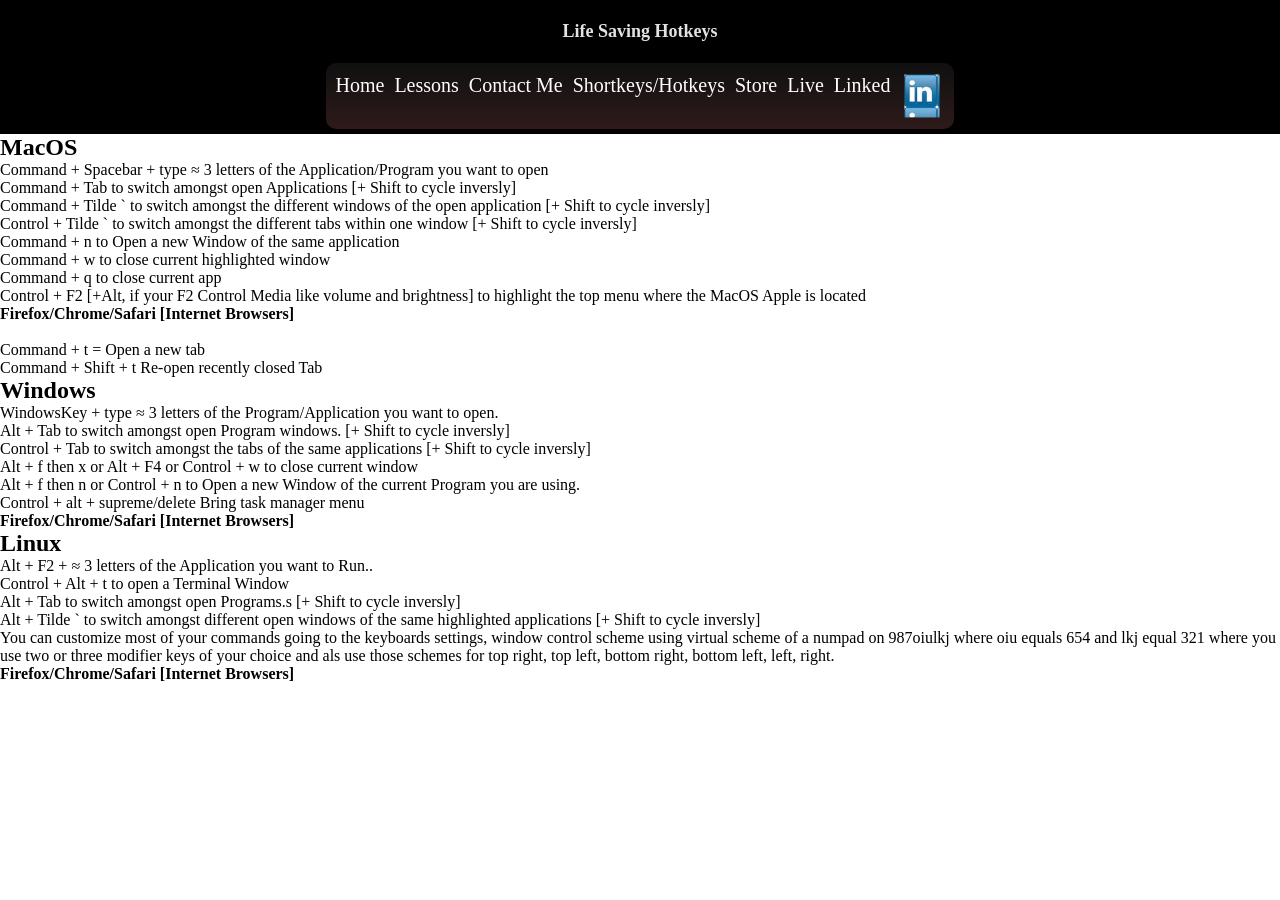
<file: hotkeys.html>
<!DOCTYPE html>

<!--
******************************************************************************************
	Author:	Ciro Pascasio
	Subject: Life Saving HotKeys
	Program:

	Certification:
	I Hereby certify that this work is my own and none of it is the work of any other person
........{ Ciro Pascasio }........
****************************************************************************************
-->
<html lange="en">

<head>
<meta charset="utf-8" />

 <!--css/js files are also supported, you can
 refer them using relative path.
 Save all files first, including html file
 to use this feature.
 Author: Ciro Pascasio
  -->
<link rel="stylesheet" href="">
<link rel="stylesheet" href="includes/index.css" >
</head>

<body>

<div class="title">
<Center>
<h1>
Life Saving Hotkeys
</h1>
</Center>
</div>

<div class="nav">

<center> 
<nav align="center">

<ul>
	<li><a href="index.html">Home</a><ul>
	<li><a href="hotkeys.html">HotKeys</a></li>
        <li><a href="gamelinks.html">Games</a></li>
	</ul></li>     
	<li><a href="includes/lessonlinks.html">Lessons</a></li>
	<li><a href="includes/Pgm6.php">Contact Me</a></li>
	<li><a href="includes/Pgm6.php">Shortkeys/Hotkeys</a></li>
        <li><a href="includes/store.php">Store</a></li>
	<li><a href="includes/Live.html">Live</a></li>
	<li><a href="#">Linked</a></li>
        <li><a id="linkedin" href="#"><span></span></a></li>

</ul>
	
</nav>
</center>
</div>

<div class="left">
<h2>MacOS</h2>
<p>
Command + Spacebar + type ≈  3 letters of the Application/Program you want to open
<br>
Command + Tab to switch amongst open Applications [+ Shift to cycle inversly]
<br>
Command + Tilde ` to switch amongst the different windows of the open application [+ Shift to cycle inversly]
<br>
Control + Tilde ` to switch amongst the different tabs within one window [+ Shift to cycle inversly]
<br>
Command + n to Open a new Window of the same application
<br>
Command + w to close current highlighted window
<br>
Command  + q to close current app
<br>
Control + F2 [+Alt, if your F2 Control Media like volume and brightness] to highlight the top menu where the MacOS Apple is located
<br>


<h4>Firefox/Chrome/Safari [Internet Browsers]</h4>

<br>
Command + t = Open a new tab
<br>
Command + Shift + t Re-open recently closed Tab
<br>

</p>
</div>

<div class="mid">
<h2>Windows</h2>
<p>
WindowsKey + type ≈  3 letters of the Program/Application you want to open.  
<br>
Alt + Tab to switch amongst open Program windows. [+ Shift to cycle inversly]
<br>
Control + Tab  to switch amongst the tabs of the same applications 
[+ Shift to cycle inversly]
<br>
Alt + f then x or Alt + F4 or Control + w to close current window
<br>
Alt + f then n or Control + n to Open a new Window of the current Program you are using.
<br>
Control + alt + supreme/delete Bring task manager menu
<br>
 

<h4>Firefox/Chrome/Safari [Internet Browsers]</h4>


</p>
</div>

<div class="right">
<h2>Linux</h2>
<p>
Alt + F2 + ≈  3 letters of the Application you want to Run..
<br>
Control + Alt + t to open a Terminal Window
<br>
Alt + Tab to switch amongst open Programs.s [+ Shift to cycle inversly]
<br>
Alt + Tilde ` to switch amongst different open windows of the same highlighted applications [+ Shift to cycle inversly]
<br>
You can customize most of your commands going to the keyboards settings, window control scheme using virtual scheme of a numpad on 987oiulkj where oiu equals 654 and lkj equal 321 where you use two or three modifier keys of your choice and als use those schemes for top right, top left, bottom right, bottom left, left, right.

<h4>Firefox/Chrome/Safari [Internet Browsers]</h4>
</p>



</div>

<div class="footer">
</div>
</body>

</html>
</file>
<file: includes/index.css>
/*
******************************************************************************************
	Author:	Ciro Pascasio
	Subject: Personal Music Coding Tech Webpage
	Program:

	Certification:
	I Hereby certify that this work is my own and none of it is the work of any other person
........{ Ciro Pascasio }........
****************************************************************************************
*/
  
	
h1{
color: #e2e2e2;
}
    
body{
background-color: #black;  
}
   
#snk{
grid-area: title;

}
     
/*Dropdown menu not li*/
.dropdown{
position: relative;
display: inline-block;
color:blue;
	
}

.dropdown-content {
display: none;
position: absolute;
background-color: #black;
min-width: 160px;
box-shadow: 0px 8px 16px 0px rgba(0,0,0,0.2);
padding: 6px; 8px;
z-index: 1;

}

.dropdown:hover .dropdown-content {
display: block;
}

.maintext{
vertical-align:top;
}

/*CSS GRID*/
.site{
display: grid;
width: 100%;
height: 100%;
background-color: #d9ebf6;
grid-template-columns: 1fr;
grid-template-rows: 1fr .1fr .21fr .1fr .1fr .91fr .1fr .1fr .1fr .3fr;
grid-template-areas:

"lbar"
"nav"
"main"
"title"
"rsidebar"
"lwbar"
"lmid"
"mxbar"
"lxbar"
"rxbar"
"footer"
;
}

@media (min-width: 900px){    
.site{
display: grid;
width: 100%;
height: 100%;
grid-template-columns: 1fr;
grid-template-rows: .8fr .1fr .22fr .1fr .1fr .91fr .1fr .1fr .1fr .3fr;
grid-template-areas:
                
 "lbar"
 "nav"
 "main"
 "title"
 "rsidebar"
 "lwbar"
 "lmid"
 "mxbar"
 "lxbar"
 "rxbar"
 "footer"
 ;
    }
}
     
@media (min-width:1050px) {
.site{
display: grid;
width: 100%;
height: 100%;
/*grid-template-columns: 1fr 2fr 1fr;*/
grid-template-columns: 1fr 2fr 1fr;
grid-template-rows: .6fr .09fr 1fr 1fr .5fr 2fr;
grid-template-areas:
"title title title"
"nav nav nav"
"lbar main rsidebar"
"lwbar lmid rsidebar"
"lxbar mxbar rxbar"
"footer footer footer"
;
}
}

.title {
color: white;
display: yes;
background-color: black;
grid-area: title;
font: 30px "times",Verdana, sans, times;
text-align: center;
vertical-align: middle;
line-height: 3.5;
font-size: 9px;	
}

.nav {
color: white;
background-color: black;
grid-area: nav;
font: 18px "times",Verdana, sans, times;
text-align:center;
vertical-align: middle;
line-height: 0.5;
position: sticky;
position: webkit-sticky;
top: 0px;

}


@media (min-width:900px){
.nav {
font: 20px "times",Verdana, sans, times;

}
}

.main{
color: black;
background-color: #d9ebf6;
grid-area: main;
text-align: center;
vertical-align: top;
font: 20px "Time's New Roman",Verdana, sans, times;
margin: 1em;
background-position-x: -800px;
background-position-y: -200px; 	    	
    	
}

@media (min-width:900px){
.main{
font: 20px times, black;
background-color: #d9ebf6;
grid-area: main;
text-align: center;
vertical-align: top;
/*font: 12px "Time's New Roman",Verdana, sans, times;*/
background-position-x: -800px;
background-position-y: -200px; 	    	
    	
}
}

@media (min-width:1050px){
.main{
color: black;
background-color: #d9ebf6;
grid-area: main;
text-align: center;
vertical-align: top;
/*font: 12px "Time's New Roman",Verdana, sans, times;*/
background-position-x: -800px;
background-position-y: -200px; 	    	
    	
}
}

.lmid{
	
font: 20px "times",Verdana, sans, times;
color: black;
background-color: #d9ebf6;
margin: 1em;
grid-area: lmid;
text-align: center;
vertical-align: bottom;
/*font: 12px "Time's New Roman",Verdana, sans, times;*/
background-position-x: -800px;
background-position-y: -200px; 	    	
    	
}

.lbar{
font: 22px "times",Verdana, sans, times;
background-color: #d9ebf6;
grid-area: lbar;
text-align: center;

}

.lwbar{
font: 22px "times",Verdana, sans, times;
background-color: #d9ebf6;
grid-area: lwbar;
text-align: center;

}

.rmid{
grid-area: rmid;
background-color: #d9ebf6;
}


.rsidebar{
color: red;
grid-area: rsidebar;
background-color:#d9ebf6;
text-align: center;
font: 25px "times",Verdana, sans, times;
}


.rxbar{
background-color: black;
color: goldenrod;
grid-area: rxbar;
text-align: center;
vertical-align: middle;
font: 17px "times",Verdana, sans, times;
line-height: 3.2;
		
}

.mxbar{
background-color: black;
grid-area: mxbar;
color: white;
text-align: center;
vertical-align: middle;
font: 17px "times",Verdana, sans, times;
line-height: 3.2;       
        
}

.lxbar{
background-color: black;
grid-area: lxbar;
color: black;
text-align: left;
vertical-align: middle;
font: 17px "times",Verdana, sans, times;
line-height: 3.2;       
        
}
    
.footer
{
background-color: black;
grid-area: footer;
color: white;
text-align: left;
vertical-align: middle;
font: 17px "times",Verdana, sans, times;
line-height: 3.2;
}

   
/*Navigation Bar CSS*/

nav ul ul
{
display: none;
/*if changed to yes it will display all ul ul menues */
}


nav ul li:hover > ul
{
display: block;
	  
}

nav ul
{
/* this section does not seem to have any effect */
background: purple; /* #efefef; */
background: linear-gradient(top, #101010 0%, #2f1a1a 100%);
background: -moz-linear-gradient(top, #101010 0%, #2f1a1a 100%);
background: -webkit-linear-gradient(top, #101010 0%,#2f1a1a 100%);
box-shadow: 0px 0px 9px rgba(0,0,0,0.15);
padding: 0px 5px;
border-radius: 10px;
list-style: none;
position: relative; 
display: inline-table;
}


nav ul:after
{
content: ""; clear: both; display: block;
}


nav ul li
{
/*left will display the menu in current order
right will display menu from the right (backwards) */
float: left;
}


nav ul li:hover
{
background: #E0E0E0; /* #E0E0E0; #4b545f; = Very dark grayish blue.*/
background: linear-gradient(top, #4f5964 0%, #5f6975 40%);
background: -moz-linear-gradient(top, #4f5964 0%, #5f6975 40%);
background: -webkit-linear-gradient(top, #4f5964 0%,#5f6975 40%);
}


nav ul li:hover a
{
/* this section does not seem to have any effect */
color: grey; /* #ffffff; =2f1a2f #ff00ff; /*#fff; */ /*menu name color */
}


nav ul li a
{
display: block; padding: 40px 2px; /* menu height by witdh */
color: white; /* main menu name #757575;*/ text-decoration: unset;

/*
text-decoration: none;
text-decoration: underline red;
text-decoration: underline wavy red;

text-decoration: inherit;
text-decoration: initial;
text-decoration: unset;
*/
}
	
@media (min-width:900px){
nav ul li a
{
padding: 68px 15px;
}
}
	
@media (min-width:1050px){
nav ul li a 
{
padding: 11px 5px;
}
}


nav ul ul
{
/* sub menues colors #bfc1c6;= light gray #5f6975;=darker lightslategray */
background: #black;  border-radius: 0px; padding: 0;
position: absolute; top: 100%;
}


nav ul ul li
{
/*lines color top and bottom on submenues selections */
float: none; /*yes will display menues sideways, not top down */
border-top: 1px solid black; /*#6b727c; */ /*border top */
border-bottom: 1px solid black; /*border down */
position: relative;
}


nav ul ul li a
{
/* selection name color at ul ul li */
padding: 10px 40px;
color: whitesmoke; /* #fff; */
}


nav ul ul li a:hover
{
/* hovering submenu background color selections #4b545f; submenu */
background: #A9A9A9;
}


nav ul ul ul
{
position: absolute; left: 100%; top:0;
}
  
/*Clean up everything else?*/
*{
margin: 0;
padding: 0;
}

/*Adding stickyness main menu*/
ul {
	position: -webkit-sticky;
	position: sticky;
	top: 0;
}


@media (min-width:900px){
#ytb1{
}

}


/*Dynamic Menu Links*/
.ftlinks{
margin 1px 1px;
width: 300px;
height: 25px;

}

.reg{
margin 1px 1px;
width: 300px;
height: 25px;
}



#check{
display: none;
}


/*-250  340*/
#central {
cursor: pointer;
width:  150px;
height: 150px;
position: absolute;
margin: -9.5em 9.6em;
z-index: 1;
}

@media (min-width:900px){
#central {
cursor: pointer;
width:  150px;
height: 150px;
position: absolute;
margin: -9.8em 8.6em;
z-index: 1;
}
}

@media (min-width:1050px){
#central {
cursor: pointer;
width:  150px;
height: 150px;
position: absolute;
margin: -10em 0em;
z-index: 1;
}
}

#central img{
width: 100%;
transition: all .4s ease-in-out;
border-radius: 50%;
}


.prtFolio
{
margin 1px 1px
width: 175px;
height: 175px;
position: absolute;
margin: 12em -14em;
border-radius: 10px;
transform: translate(5px,-98px);
}


@media (min-width:900px){
.prtFolio
{
margin 1px 1px;
width: 175px;
height: 175px;
position: absolute;
margin: 8em -17em;
border-radius: 10px;
transform: translate(5px,-98px);
}
}

@media (min-width:1050px){
.prtFolio
{
margin 1px 1px
width: 175px;
height: 175px;
position: absolute;
margin: 5.6em -9em;
border-radius: 10px;
transform: translate(5px,-98px);
}
}

/*Carousel+3ImageSlider*/
.mySlides {
display:none;
}

.w3-content{
max-width:100%;
}

.w3-left, .w3-right, .w3-badge {
cursor:pointer
}

.w3-badge {
height:13px;
width:13px;
padding:0
}

/*
floating Button
*/

.link{
position: absolute;
margin: -7em 10.9em;
height: 60px;
width: 60px;
border-radius: 100%;
transition: all .1s ease-out;
}

@media (min-width:900px){
.link{
position: absolute;
margin: -7em 10.9em;
height: 60px;
width: 60px;
border-radius: 100%;
transition: all .1s ease-out;
}
}
 
@media (min-width:1050px){
.link{
position: absolute;
margin: -7em 2.5em;
border-radius: 100%;
transition: all .1s ease-out;
}
}

#check:checked ~ a #link_01{
transform: translateY(-150px);
}

#check:checked ~ a #link_02{
transform: translateX(150px);
transition-delay: .1s;
}

#check:checked ~ a #link_03{
transform: translate(100px,-100px);
transition-delay: .2s;
}

#check:checked ~ a #link_04{
transform: translateX(-150px);
transition-delay: .3s;
}

#check:checked ~ a #link_05{
transform: translate(-100px,-100px);
transition-delay: .3s;
}

#check:checked ~ #central img{
transform: rotate(50deg);
}

/*Linked In*/

#linkedin {
width:  100px;
height: 100px; 
-moz-transform:scale(0.65);
-webkit-transform:scale(0.65);
transform:scale(0.65);

background-image: url("../images/linkedins.jpg");
}

@media (min-width:900px){
#linkedin {
width:  145px;
height: 145px;
margin: 0px;
-moz-transform:scale(0.55);
-webkit-transform:scale(0.55);
transform:scale(0.65);
background-image: url("../images/linkedinm.png");

}
}

@media (min-width:1050px){
#linkedin {
width:  44px;
height: 44px;
margin: 0px;
background-image: url("../images/linkedin.jpg");
}
}



#SideNote {
size: 10px;
font: helvetica;
}

/* entire container, keeps perspective */
.flip-container {
perspective: 1000px;
}

/* flip the pane when hovered */
.flip-container:hover .flipper, .flip-container.hover .flipper {
transform: rotateY(180deg);
}

.flip-container, .front, .back {
position: center;	
width: 320px;
height: 310px;
align: center;
display: block;
margin-left: auto;
margin-right: auto;
	
}

/* flip speed goes here */
.flipper {
transition: 0.6s;
transform-style: preserve-3d;

position: relative;
}

/* hide back of pane during swap */
.front, .back {
backface-visibility: hidden;
position: absolute;
top: 0;
left: 0;
}


/* front pane, placed above back */
.front {
z-index: 2;
/* for firefox 31 */
transform: rotateY(0deg);
}


/* back, initially hidden pane */
.back {
transform: rotateY(180deg);
}

/*canvas {
background-color: #ffffff;
/*background-image: radial-gradient(#666, #333);*/
/*grid-area: title;
height: 346px;
width: 100%;
}*/
</file>
